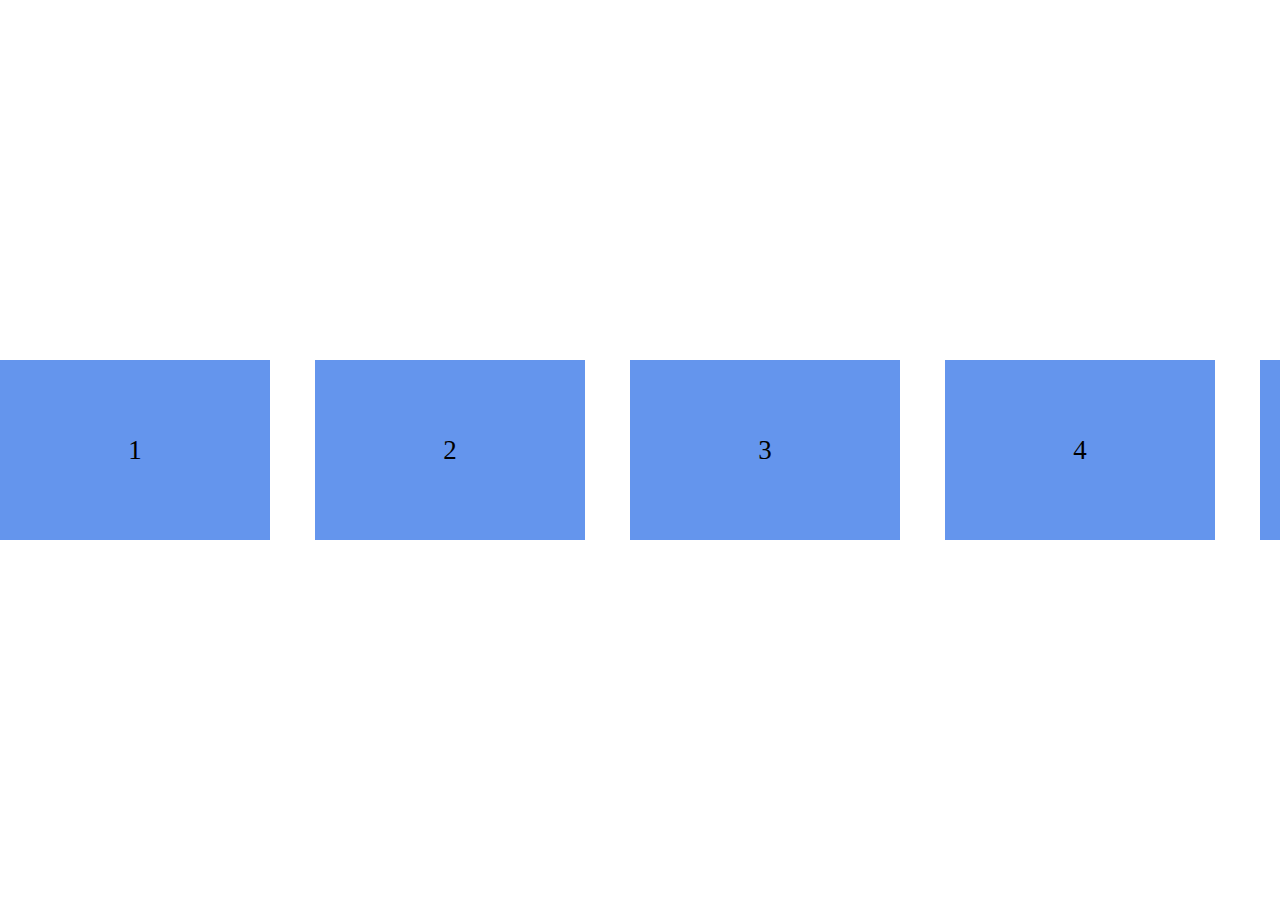
<file: test.html>
<!DOCTYPE html>
<html lang="en">
<head>
    <meta charset="UTF-8">
    <meta name="viewport" content="width=device-width, initial-scale=1.0">
    <title>Document</title>
    <link rel="stylesheet" href="css/test.css">
</head>
<body>
    <div class="carousel">
        <div class="group">
            <div class="card">1</div>
            <div class="card">2</div>
            <div class="card">3</div>
            <div class="card">4</div>
            <div class="card">5</div>
            <div class="card">6</div>
        </div>
    </div>
    <script type="text/javascript" src="./js/marquee.js" defer></script>
</body>
</html>
</file>
<file: css/test.css>
body{
    margin: 0;
    box-sizing: border-box;
    height: 100vh;
    display: flex;
}

.carousel{
    display: flex;
    overflow-x: auto;
}

.carousel::-webkit-scrollbar{
    display: none;
}

.group{
    display: flex;
    align-items: center;
    justify-content: center;
    gap: 5vmin;
    animation: spin 30s infinite linear;
    padding-right: 5vmin;
}

.card{
    flex: 0 0 20vmin;
    height: 10vmin;
    padding: 5vmin;
    background: cornflowerblue;
    font-size: 3vmin;
    text-align: center;
    align-content: center;
}

@keyframes spin{
    from {translate: 0;}
    to {translate: -100%;}
}
</file>
